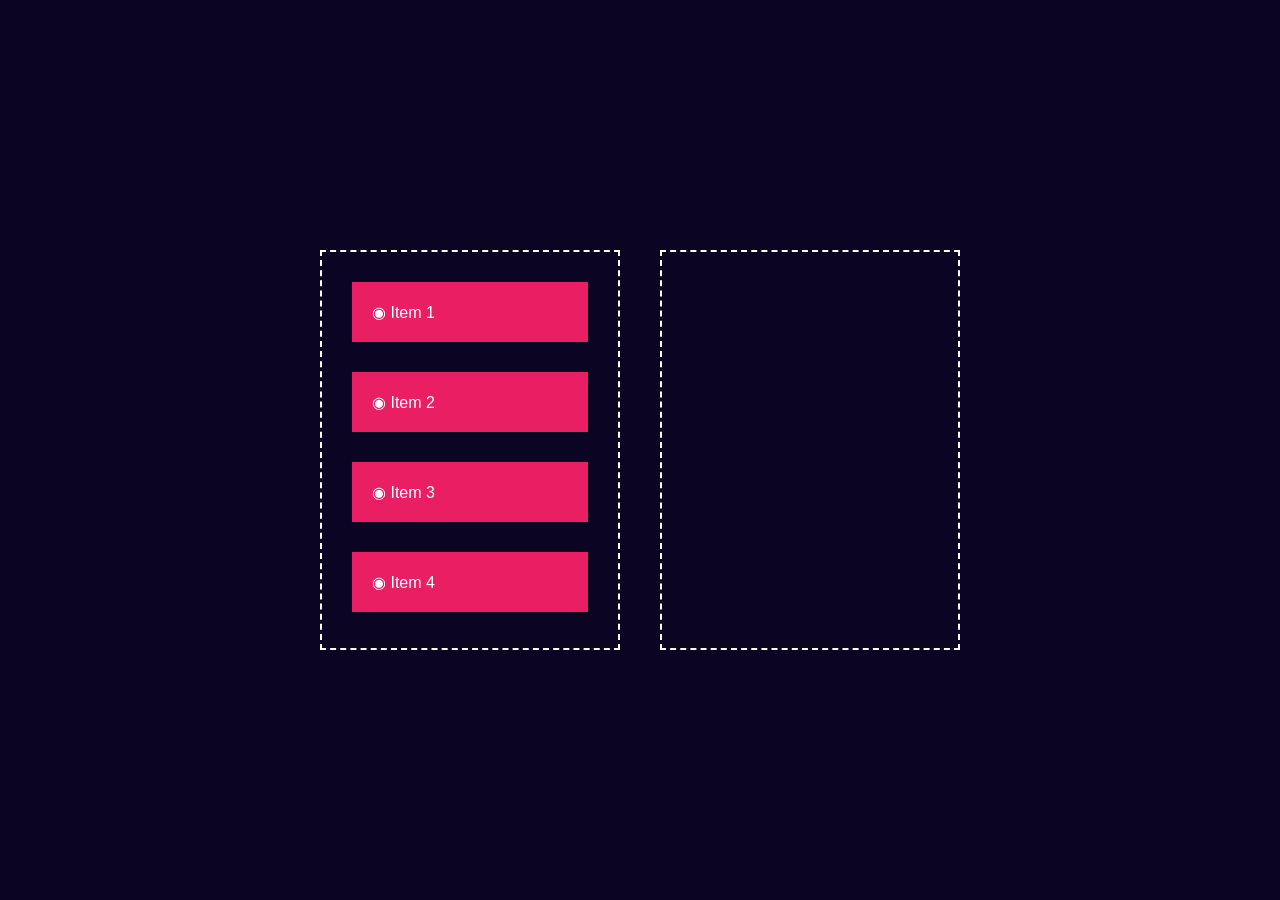
<file: DragAndDrop/index.html>
<!DOCTYPE html>
<html lang="en">
<head>
    <meta charset="UTF-8">
    <meta name="viewport" content="width=device-width, initial-scale=1.0">
    <title>Drag and Drop</title>
    <link rel="stylesheet" href="style.css">
</head>
<body>

    <div class="container">
         <div id="left">
            <div class="list" draggable="true"><p>◉ Item 1</p></div>
            <div class="list" draggable="true"><p>◉ Item 2</p></div>
            <div class="list" draggable="true"><p>◉ Item 3</p></div>
            <div class="list" draggable="true"><p>◉ Item 4</p></div>
         </div>
         <div id="right">

         </div>
    </div>
    <script src="script.js"></script>
</body>
</html>
</file>
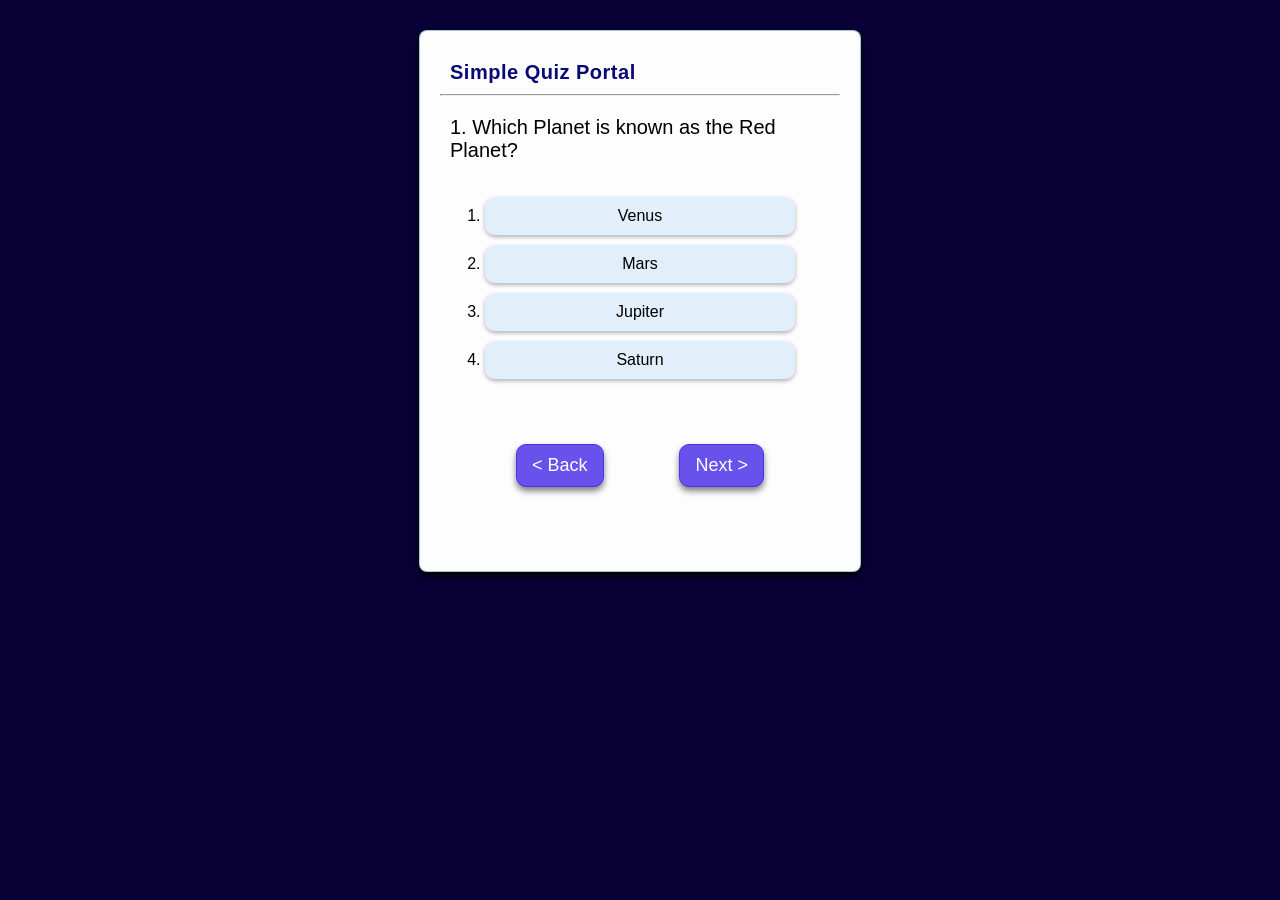
<file: Quiz_App/index.html>
<!DOCTYPE html>
<html lang="en">
<head>
    <meta charset="UTF-8">
    <meta name="viewport" content="width=device-width, initial-scale=1.0">
    <title>Quiz App</title>
    <link rel="stylesheet" href="style.css">
</head>
<body>
    <div class="main">
    <div class="head">Simple Quiz Portal</div>
    <hr>
    <div class="Container">
        <h3 class="q1"></h3>
        <ol class="options">
            <li class="o1"></li>
            <li class="o2"></li>
            <li class="o3"></li>
            <li class="o4"></li>
        </ol>
    </div>
    <div class="btn">
        <button class="back"> < Back</button>
        <button class="next">Next ></button>
        <button class="submit">Submit</button>
    </div>
</div>

<script src="script.js"></script>
</body>
</html>
</file>
<file: DragAndDrop/style.css>
*{
    margin: 0;
    padding: 0;
    font-family: 'Poppins' , sans-serif;
    box-sizing: border-box;
}

.container{
    width: 100%;
    min-height: 100vh;
    background: #0b0423;
    display: flex;
    align-items: center;
    justify-content: center;
}

#left, #right{
    width: 300px;
    min-height: 400px;
    margin: 20px;
    border: 2px dashed #fff;
}

.list{
    background: #e91e63;
    height: 60px;
    margin: 30px;
    color: #fff;
    display: flex;
    align-items: center;
    cursor: grab;
}

.list p{
    margin-left: 20px;
    margin-right: 15px;
}
</file>
<file: Quiz_App/style.css>
*{
    margin: 0px;
    padding: 0px;
    font-family:Arial, Helvetica, sans-serif;
}
body{
    background-color:rgb(9, 1, 54);

}
.main{
    padding: 20px;
    border: 1px solid black;
    background-color:rgba(255, 255, 255, 0.993);
    width: 400px;
    height: auto;
    min-height: 500px;
    margin: 0 auto;
    margin-top: 30px;
    border-radius: 8px ;
    border-color: rgba(117, 169, 182, 0.644);
    box-shadow: 0px 4px 6px rgb(0,0,0,1);
    transition: 0.3s ease;
}

.main:hover{
    transform: translateY(-4px);
}

.head{
    margin: 5px;
    padding: 5px;
    font-size: 20px;
    font-weight:550;
    letter-spacing: 0.5px;
    color: rgb(8, 8, 119);
}

.Container{
    margin: 10px;
    padding-top: 10px;

}


.options{
    margin: 10px;
    padding: 15px;    
}

.options li{
    /* width: 200px; */
    padding:10px 5px ;
    border: 1px ;
    border-color:rgba(132, 191, 206, 0.644) ;
    margin: 10px;
    text-align: center;
    border-radius: 10px;
    background-color: rgba(212, 230, 247, 0.644);
    box-shadow: 0px 2px 4px rgb(0,0,0,0.3);
    
}

.options li:hover{
    background-color: rgba(175, 213, 250, 0.644);
    cursor: pointer;
}



.q1{
    font-size: 20px;
    font-weight: 450;
}

.btn{
    margin: 10px;
    margin-top: 0px;
    padding: 20px 0px;
    display: flex;
    justify-content: space-evenly;
}

.btn button{
    margin: 10px;
    padding:10px 15px;
    font-size: 18px;
    border: 1px solid rgb(76, 48, 236);
    border-radius: 10px;
    outline:none;
    background-color: rgb(105, 82, 235);
    color: white;
    box-shadow: 0px 4px 6px rgb(0,0,0,0.5);
}

.btn button:hover{
    background-color: rgb(87, 61, 236);
    transform: translateY(-2px);

}

.submit{
    display: none;
}

/* RESULT SCREEN */

.result-container{
    padding: 20px;
    width: 100%;
    height: 100%;
    text-align: center;
    box-sizing: border-box;
}

.result-title{
    font-size: 28px;
    font-weight: 600;
    color: rgb(8, 8, 119);
    margin-bottom: 20px;
}



.score-circle{
    width: 130px;
    height: 130px;
    margin: 15px auto;
    border-radius: 50%;
    border: 8px solid rgb(105, 82, 235);
    
    display: flex;
    justify-content: center;
    align-items: center;

    font-size: 30px;
    font-weight: bold;
    color: rgb(8, 8, 119);

    box-shadow: 0px 4px 8px rgba(0,0,0,0.15);
}



.performance-text{
    margin-top: 10px;
    font-size: 18px;
    font-weight: 550;
    color: rgb(34, 34, 34);
}



.stats-container{
    display: flex;
    justify-content: space-between;
    gap: 10px;
    margin-top: 25px;
}

.stat-card{
    flex: 1;
    padding: 12px;

    background-color: rgba(212, 230, 247, 0.644);

    border-radius: 10px;

    box-shadow: 0px 2px 4px rgba(0,0,0,0.15);
}

.stat-card h3{
    color: rgb(8, 8, 119);
    margin-bottom: 5px;
}

.stat-card p{
    font-size: 14px;
}


.progress-section{
    margin-top: 25px;
    text-align: left;
}

.progress-section p{
    margin-bottom: 8px;
    font-size: 15px;
    font-weight: 500;
}

.progress-bar{
    width: 100%;
    height: 14px;

    background-color: rgba(212, 230, 247, 0.644);

    border-radius: 10px;
    overflow: hidden;
}

.progress-fill{
    height: 100%;
    background-color: rgb(105, 82, 235);
    transition: 0.4s ease;
}


.score-summary{
    margin-top: 25px;
    font-size: 17px;
    color: rgb(30, 30, 30);
}



.result-buttons{
    margin-top: 25px;
    display: flex;
    justify-content: center;
    gap: 10px;
}

.result-buttons button{

    padding: 10px 15px;
    font-size: 15px;

    border: 1px solid rgb(76, 48, 236);
    border-radius: 10px;
    outline: none;

    background-color: rgb(105, 82, 235);
    color: white;

    box-shadow: 0px 4px 6px rgba(0,0,0,0.3);

    cursor: pointer;
}

.result-buttons button:hover{
    background-color: rgb(87, 61, 236);
    transform: translateY(-2px);
}
</file>
